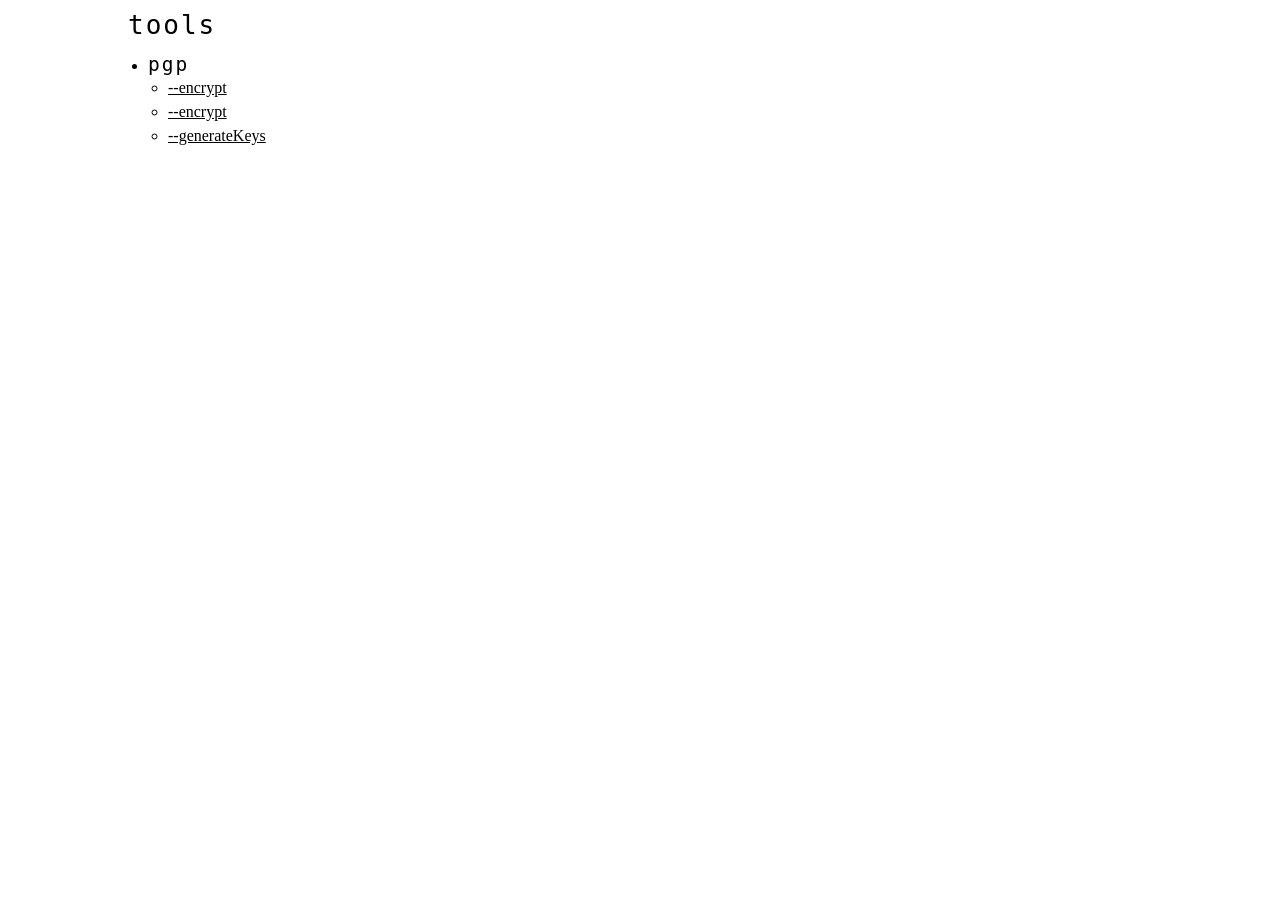
<file: index.html>
<!DOCTYPE html>
<html>
  <head>
    <title>tools</title>
    <meta name="viewport" content="width=device-width, initial-scale=1.0">
    <link rel="stylesheet" href="common.css">
  </head>
  <body>
    <header>
      <h1>tools</h1>
      <ul>
        <li>
          <h2>pgp</h2>
          <ul>
            <li><a href="pgp/encrypt/">--encrypt</a></li>
            <li><a href="pgp/encrypt/">--encrypt</a></li>
            <li><a href="pgp/generatekeys/">--generateKeys</a></li>
          </ul>
        </li>
      </ul>
    </header>
  </body>
</html>
</file>
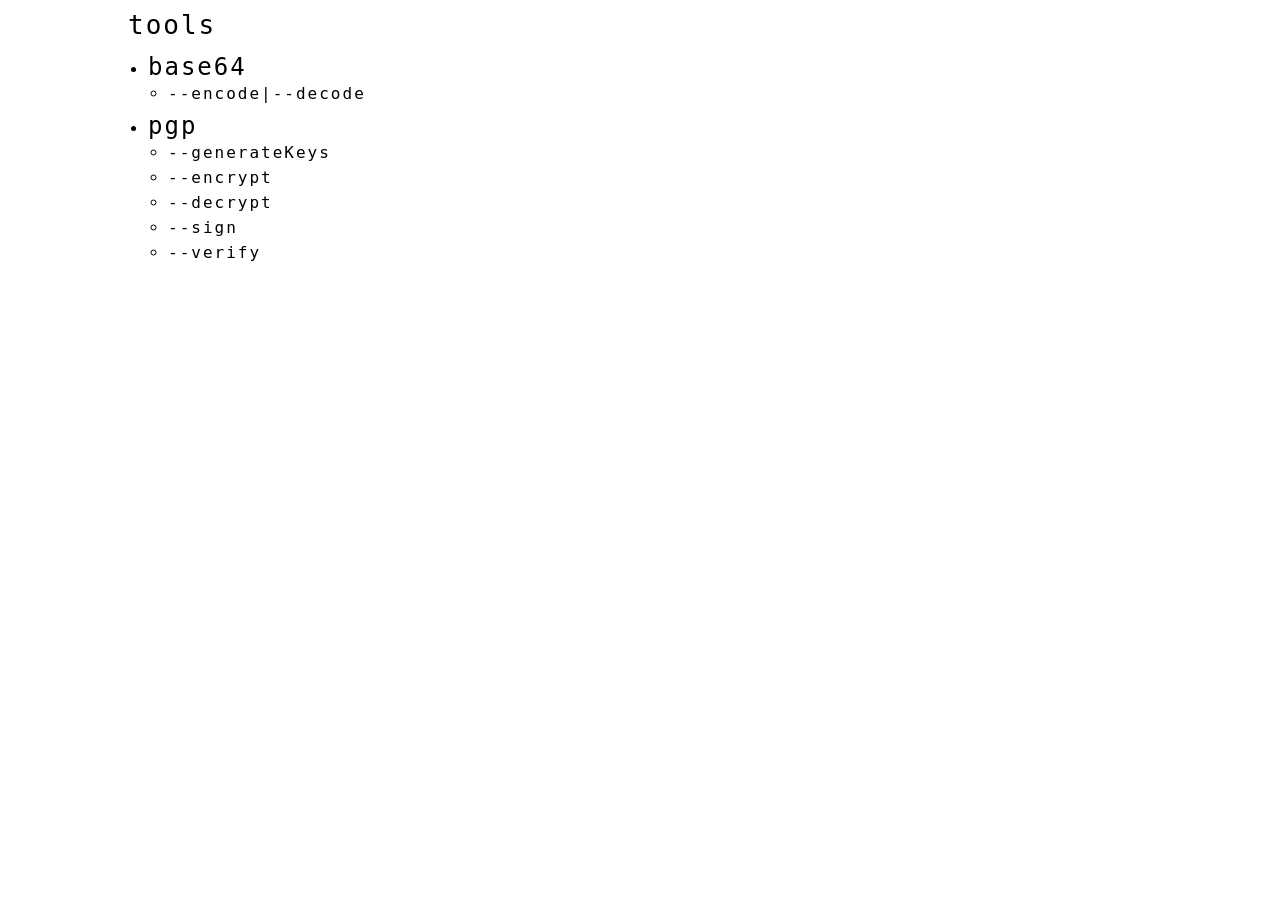
<file: docs/index.html>
<!DOCTYPE html>
<html>
  <head>
    <title>tools</title>
    <meta name="viewport" content="width=device-width, initial-scale=1.0">
    <link rel="stylesheet" href="common.css">
  </head>
  <body>
    <header>
      <h1>tools</h1>
      <ul>
        <li>
          <h2>base64</h2>
          <ul>
            <li><a href="base64/">--encode|--decode</a></li>
          </ul>
        </li>
        <li>
          <h2>pgp</h2>
          <ul>
            <li><a href="pgp/generatekeys/">--generateKeys</a></li>
            <li><a href="pgp/encrypt/">--encrypt</a></li>
            <li><a href="pgp/decrypt/">--decrypt</a></li>
            <li><a href="pgp/sign/">--sign</a></li>
            <li><a href="pgp/verify/">--verify</a></li>
          </ul>
        </li>
      </ul>
    </header>
  </body>
</html>
</file>
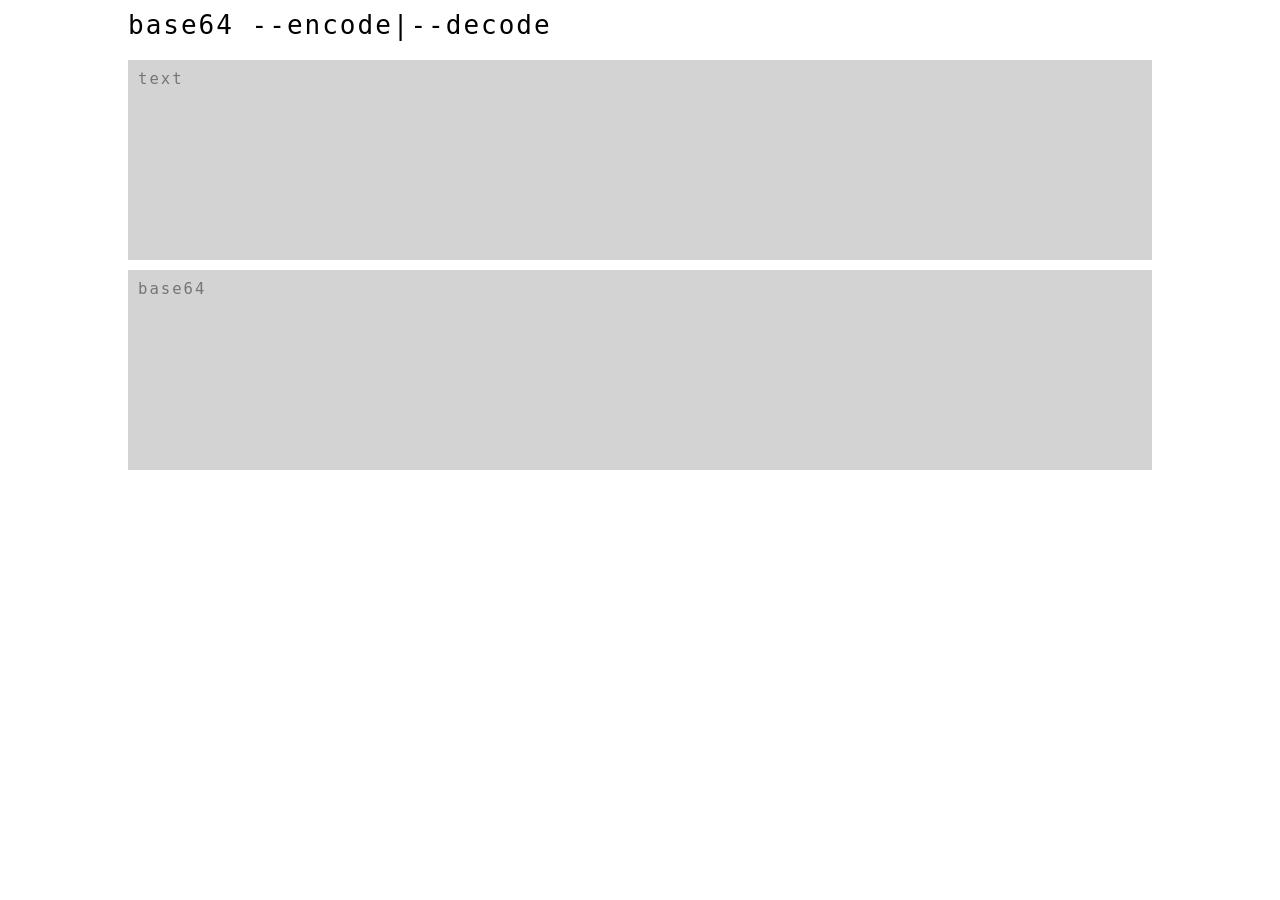
<file: docs/base64/index.html>
<!DOCTYPE html>
<html>
  <head>
    <title>base64 --encode|--decode</title>
    <meta name="viewport" content="width=device-width, initial-scale=1.0">
    <link rel="stylesheet" href="../common.css">
    <script type="module" src="main.js"></script>
  </head>
  <body>
    <header>
      <h1>base64 --encode|--decode</h1>
    </header>
    <main>
      <textarea
        id="input-text"
        autocapitalize="off"
        spellcheck="false"
        autocomplete="off"
        rows="10"
        placeholder="text"
      ></textarea>
      <textarea
        id="input-base64"
        autocapitalize="off"
        spellcheck="false"
        autocomplete="off"
        rows="10"
        placeholder="base64"
      ></textarea>
    </main>
  </body>
</html>
</file>
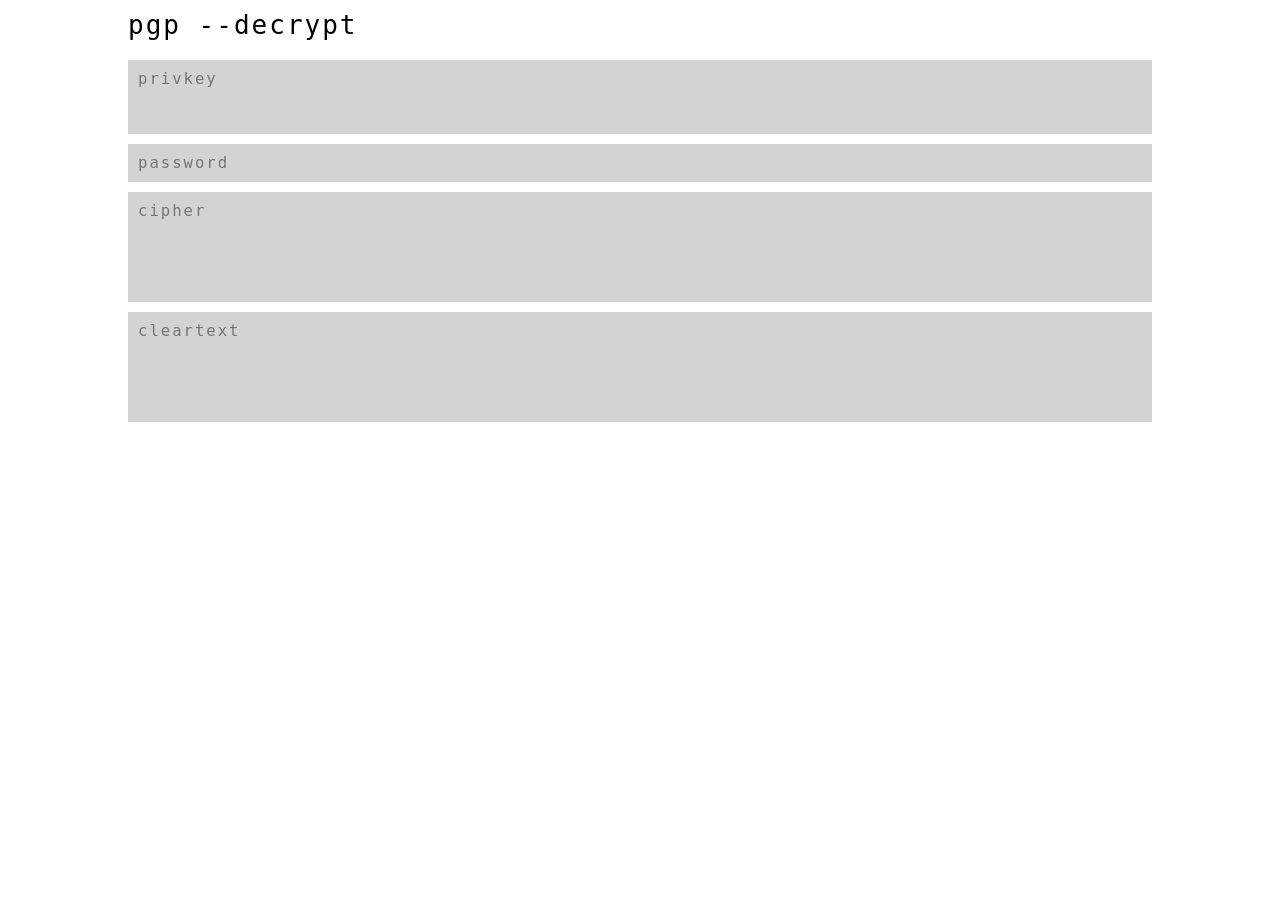
<file: pgp/decrypt/index.html>
<!DOCTYPE html>
<html>
  <head>
    <title>pgp --decrypt</title>
    <meta name="viewport" content="width=device-width, initial-scale=1.0">
    <link rel="stylesheet" href="../../common.css">
    <script type="module" src="main.js"></script>
  </head>
  <body>
    <header>
      <h1>pgp --decrypt</h1>
    </header>
    <main>
      <textarea
        id="input-privkey"
        autocapitalize="off"
        spellcheck="false"
        autocomplete="off"
        rows="3"
        placeholder="privkey"
      ></textarea>
      <input
        id="input-password"
        type="password"
        spellcheck="false"
        autocomplete="off"
        rows="1"
        placeholder="password"
      />
      <textarea
        id="input-cipher"
        autocapitalize="off"
        spellcheck="false"
        autocomplete="off"
        rows="5"
        placeholder="cipher"
      ></textarea>
      <textarea
        id="output-cleartext"
        readonly="readonly"
        autocapitalize="off"
        spellcheck="false"
        autocomplete="off"
        rows="5"
        placeholder="cleartext"
      ></textarea>
    </main>
  </body>
</html>
</file>
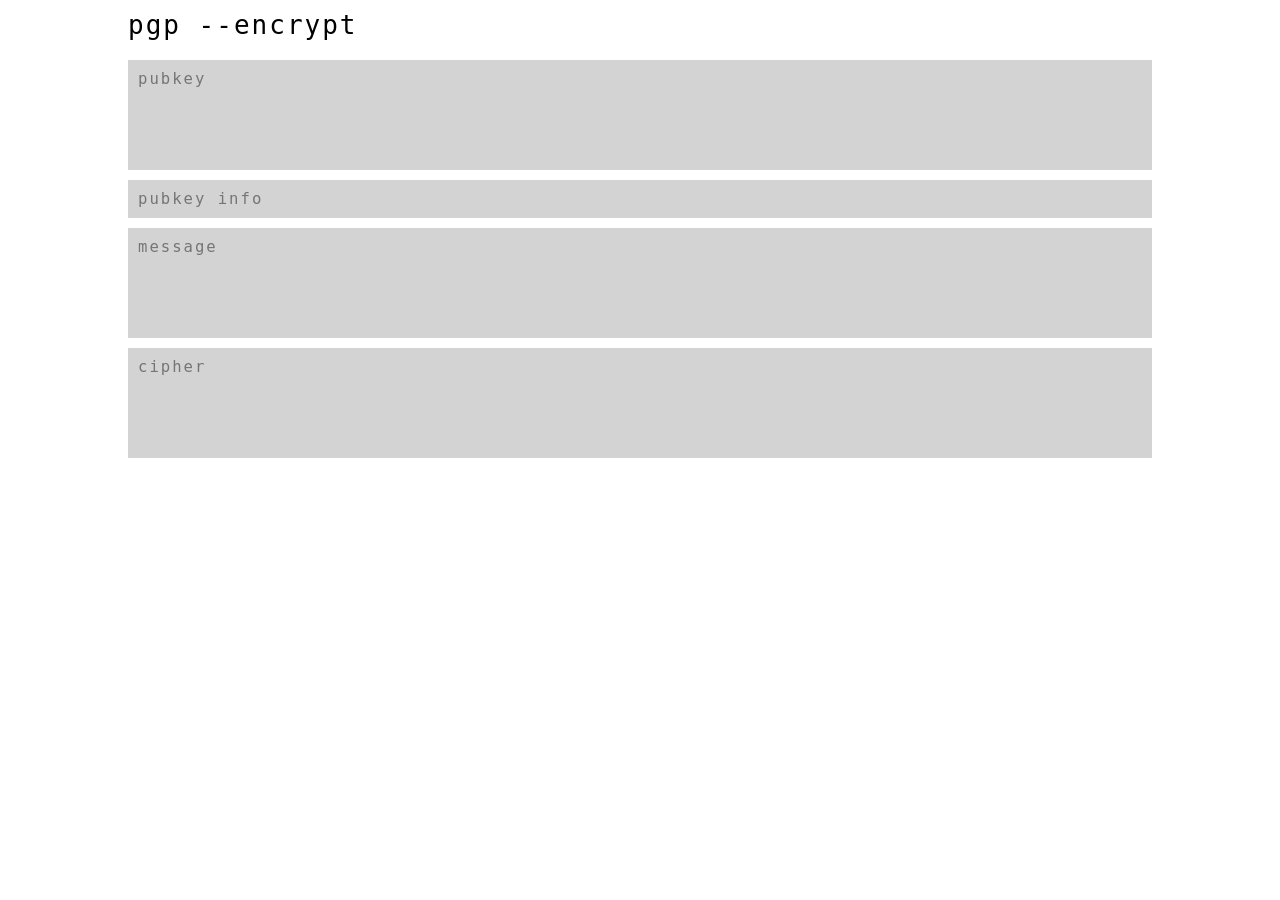
<file: pgp/encrypt/index.html>
<!DOCTYPE html>
<html>
  <head>
    <title>pgp --encrypt</title>
    <meta name="viewport" content="width=device-width, initial-scale=1.0">
    <link rel="stylesheet" href="../../common.css">
    <script type="module" src="main.js"></script>
  </head>
  <body>
    <header>
      <h1>pgp --encrypt</h1>
    </header>
    <main>
      <textarea
        id="input-pubkey"
        spellcheck="false"
        autocomplete="off"
        rows="5"
        placeholder="pubkey"
      ></textarea>
      <textarea
        id="input-pubkey-info"
        spellcheck="false"
        autocomplete="off"
        disabled="disabled"
        rows="1"
        placeholder="pubkey info"
      ></textarea>
      <textarea
        id="input-message"
        autocapitalize="off"
        spellcheck="false"
        autocomplete="off"
        rows="5"
        placeholder="message"
      ></textarea>
      <textarea
        readonly="readonly"
        spellcheck="false"
        autocomplete="off"
        id="output-cipher"
        rows="5"
        placeholder="cipher"
      ></textarea>
    </main>
  </body>
</html>
</file>
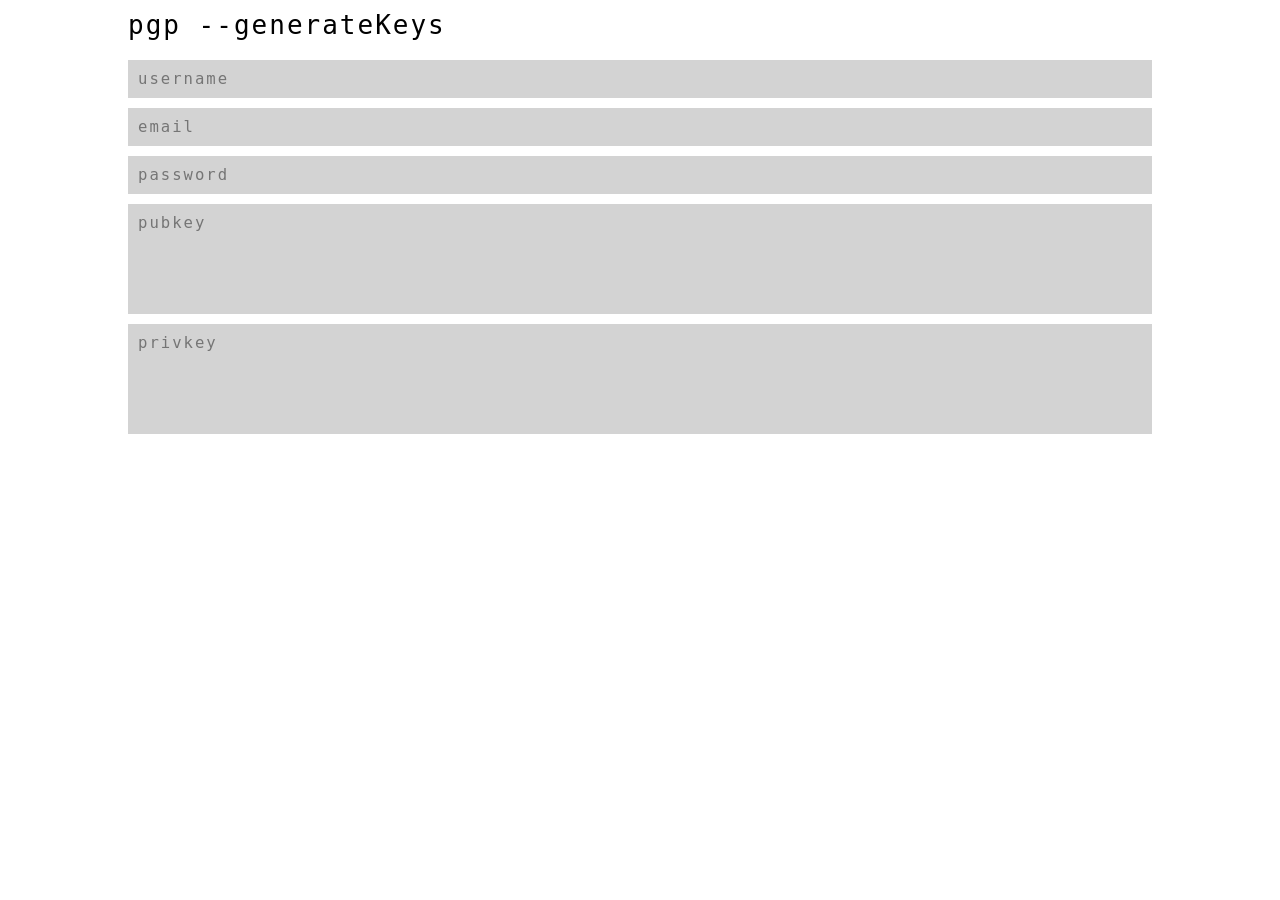
<file: pgp/generatekeys/index.html>
<!DOCTYPE html>
<html>
  <head>
    <title>pgp --generateKeys</title>
    <meta name="viewport" content="width=device-width, initial-scale=1.0">
    <link rel="stylesheet" href="../../common.css">
    <script type="module" src="main.js"></script>
  </head>
  <body>
    <header>
      <h1>pgp --generateKeys</h1>
    </header>
    <main>
      <textarea
        id="input-username"
        autocapitalize="off"
        spellcheck="false"
        autocomplete="off"
        rows="1"
        placeholder="username"
      ></textarea>
      <textarea
        id="input-email"
        autocapitalize="off"
        spellcheck="false"
        autocomplete="off"
        rows="1"
        placeholder="email"
      ></textarea>
      <textarea
        id="input-password"
        autocapitalize="off"
        spellcheck="false"
        autocomplete="off"
        rows="1"
        placeholder="password"
      ></textarea>
      <textarea
        id="output-pubkey"
        readonly="readonly"
        spellcheck="false"
        autocomplete="off"
        id="output-pubkey"
        rows="5"
        placeholder="pubkey"
      ></textarea>
      <textarea
        id="output-privkey"
        readonly="readonly"
        spellcheck="false"
        autocomplete="off"
        id="output-privkey"
        rows="5"
        placeholder="privkey"
      ></textarea>
    </main>
  </body>
</html>
</file>
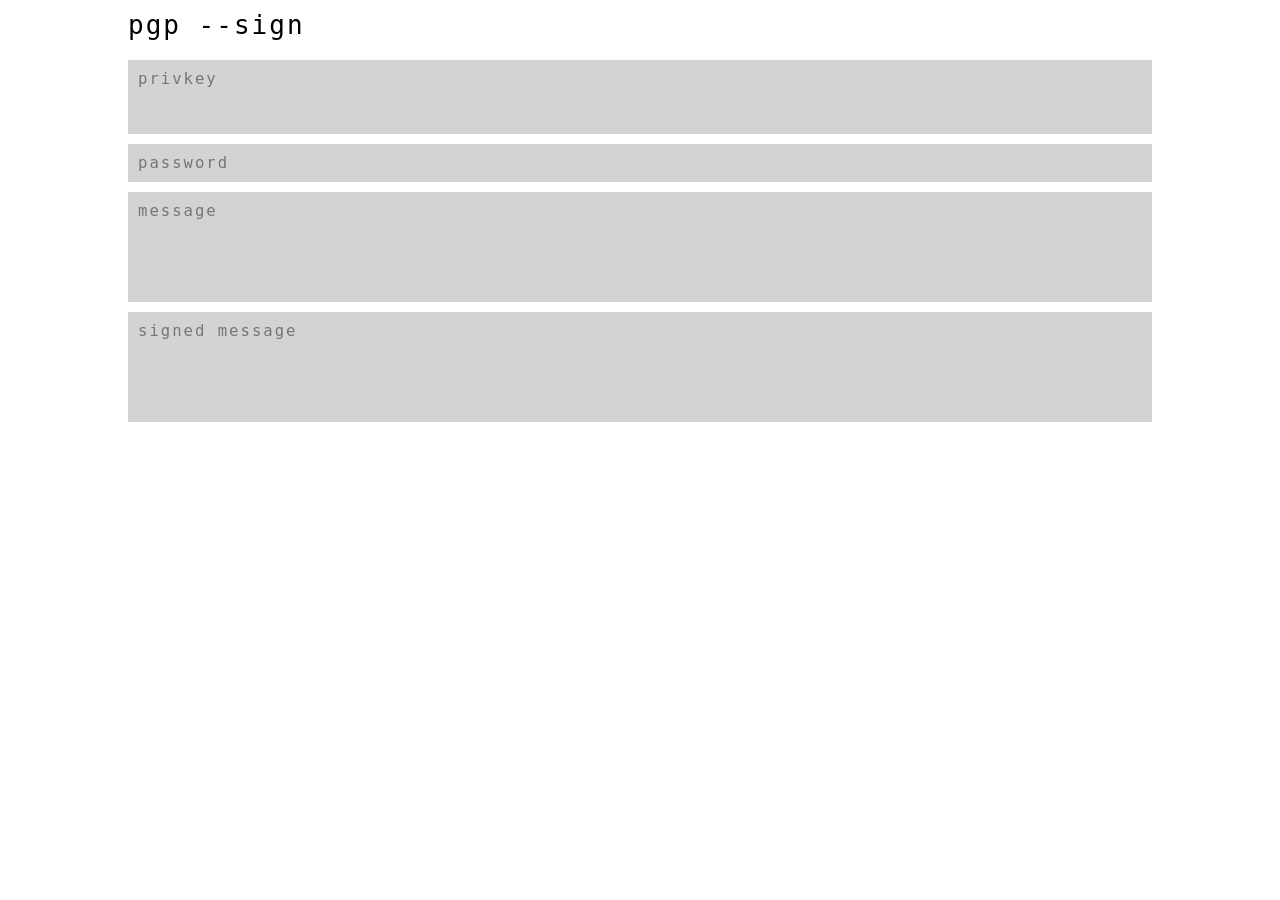
<file: docs/pgp/sign/index.html>
<!DOCTYPE html>
<html>
  <head>
    <title>pgp --sign</title>
    <meta name="viewport" content="width=device-width, initial-scale=1.0">
    <link rel="stylesheet" href="../../common.css">
    <script type="module" src="main.js"></script>
  </head>
  <body>
    <header>
      <h1>pgp --sign</h1>
    </header>
    <main>
      <textarea
        id="input-privkey"
        autocapitalize="off"
        spellcheck="false"
        autocomplete="off"
        rows="3"
        placeholder="privkey"
      ></textarea>
      <input
        id="input-password"
        type="password"
        spellcheck="false"
        autocomplete="off"
        rows="1"
        placeholder="password"
      />
      <textarea
        id="input-message"
        autocapitalize="off"
        spellcheck="false"
        autocomplete="off"
        rows="5"
        placeholder="message"
      ></textarea>
      <textarea
        id="output-signed-message"
        readonly="readonly"
        autocapitalize="off"
        spellcheck="false"
        autocomplete="off"
        rows="5"
        placeholder="signed message"
      ></textarea>
    </main>
  </body>
</html>
</file>
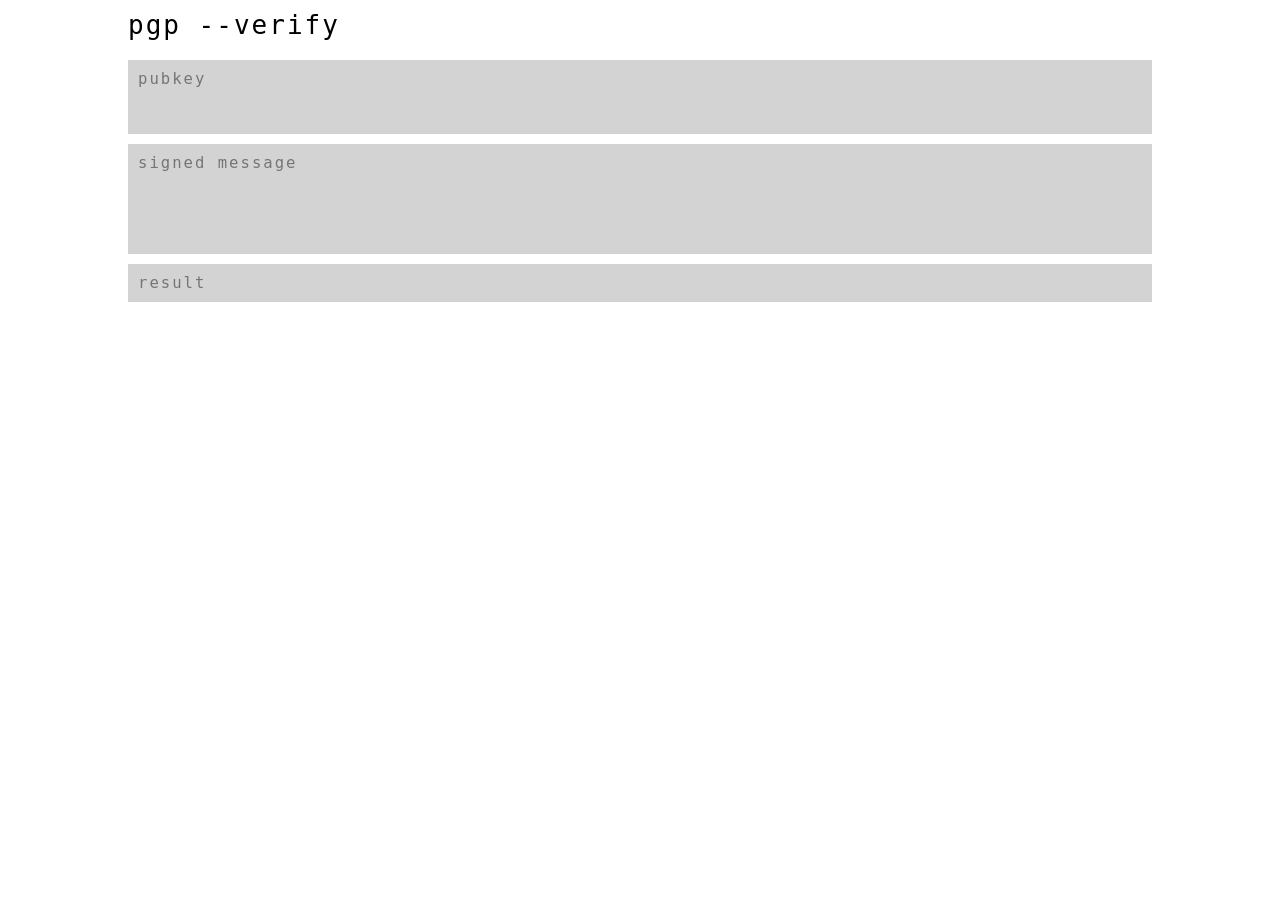
<file: docs/pgp/verify/index.html>
<!DOCTYPE html>
<html>
  <head>
    <title>pgp --verify</title>
    <meta name="viewport" content="width=device-width, initial-scale=1.0">
    <link rel="stylesheet" href="../../common.css">
    <script type="module" src="main.js"></script>
  </head>
  <body>
    <header>
      <h1>pgp --verify</h1>
    </header>
    <main>
      <textarea
        id="input-pubkey"
        autocapitalize="off"
        spellcheck="false"
        autocomplete="off"
        rows="3"
        placeholder="pubkey"
      ></textarea>
      <textarea
        id="input-signed-message"
        autocapitalize="off"
        spellcheck="false"
        autocomplete="off"
        rows="5"
        placeholder="signed message"
      ></textarea>
      <input
        id="output-result"
        readonly="readonly"
        autocapitalize="off"
        spellcheck="false"
        autocomplete="off"
        placeholder="result"
      />
    </main>
  </body>
</html>
</file>
<file: common.css>
::selection, ::-moz-selection {
  background: #111;
  color: white;
}

body {
  margin: 0;
  background-color: white;
  color: black;
}

h1, h2, h3, h4, p, ul, li {
  margin: 0;
  padding: 0;
  font-weight: normal;
}

ul {
  margin-left: 20px;
}

li {
  padding: 3px 0;
}

a {
  color: black;
}

header {
  max-width: 1024px;
  margin: 0 auto;
  padding: 10px 20px;
  display: flex;
  flex-direction: column;
  gap: 10px;
}

header h1 {
  letter-spacing: 2px;
  font-family: monospace;
}

header h2 {
  letter-spacing: 2px;
  font-family: monospace;
}

header p {
  font-family: monospace;
  font-size: 16px;
}

main {
  flex: 1;
  display: flex;
  flex-direction: column;
  gap: 10px;
  max-width: 1024px;
  margin: 0 auto;
  padding: 10px 20px;
}

textarea, input {
  background-color: lightgray;
  color: black;
  border: none;
  outline: none;
  resize: none;
  padding: 10px;
  font-size: larger;
  font-family: monospace;
  letter-spacing: 2px;
}

@media (prefers-color-scheme: dark) {
  ::selection, ::-moz-selection {
    background: white;
    color: #111111;
  }

  body {
    background-color: #111;
    color: white;
  }

  a {
    color: white;
  }

  textarea, input {
    background-color: black;
    color: white;
  }
}
</file>
<file: docs/common.css>
::selection, ::-moz-selection {
  background: #111;
  color: white;
}

body {
  margin: 0;
  background-color: white;
  color: black;
}

h1, h2, h3, h4, p, ul, li {
  margin: 0;
  padding: 0;
  font-weight: normal;
}

ul {
  margin-left: 20px;
}

li {
  padding: 3px 0;
  font-family: monospace;
  font-size: 16px;
  letter-spacing: 2px;
}

a {
  color: black;
  text-decoration: none;
}

a:hover {
  text-decoration: underline;
}

header {
  max-width: 1024px;
  margin: 0 auto;
  padding: 10px 20px;
  display: flex;
  flex-direction: column;
  gap: 10px;
}

header h1 {
  letter-spacing: 2px;
  font-family: monospace;
}

header h2 {
  letter-spacing: 2px;
  font-family: monospace;
}

header p {
  font-family: monospace;
  font-size: 16px;
}

main {
  flex: 1;
  display: flex;
  flex-direction: column;
  gap: 10px;
  max-width: 1024px;
  margin: 0 auto;
  padding: 10px 20px;
}

textarea, input {
  background-color: lightgray;
  color: black;
  border: none;
  outline: none;
  resize: none;
  padding: 10px;
  font-size: larger;
  font-family: monospace;
  letter-spacing: 2px;
  overflow-wrap: normal;
  white-space: pre;
}

@media (prefers-color-scheme: dark) {
  ::selection, ::-moz-selection {
    background: white;
    color: #111111;
  }

  body {
    background-color: #111;
    color: white;
  }

  a {
    color: white;
  }

  textarea, input {
    background-color: black;
    color: white;
  }
}
</file>
